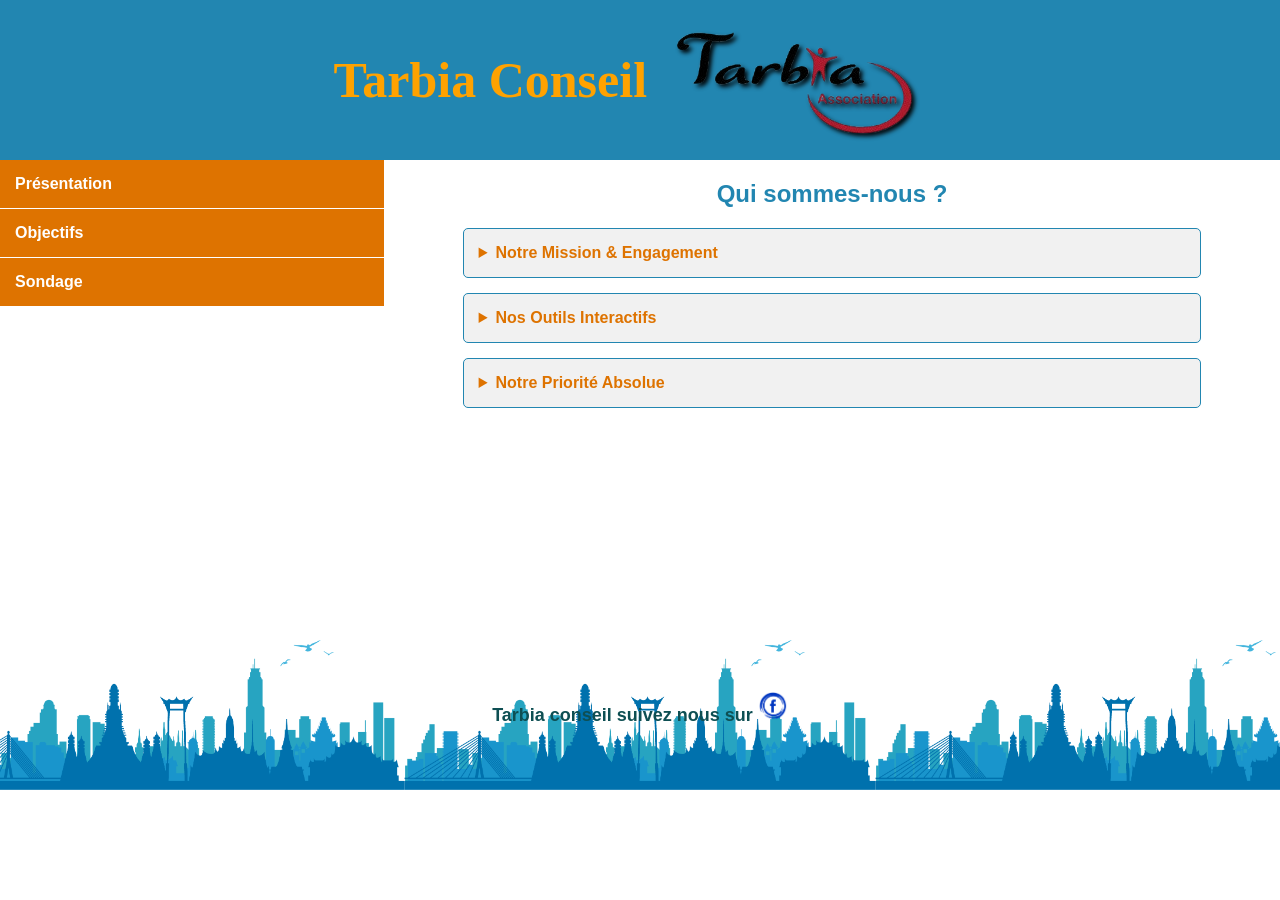
<file: index.html>
<!DOCTYPE html>
<html lang="fr">
  <head>
    <meta charset="UTF-8" />
    <title>Tarbia Conseil - Accueil</title>
    <link rel="stylesheet" href="style.css" />
  </head>
  <body>
    <!-- En-tête du site -->
    <header>
      <h1>Tarbia Conseil</h1>
      <img src="images/logo.png" alt="Logo Tarbia" />
    </header>

    <!-- Zone principale contenant le menu et l'iframe -->
    <main>
      <!-- Menu latéral gauche -->
      <nav>
        <ul>
          <!-- L'attribut target cible le name de l'iframe -->
          <li><a href="presentation.html" target="contenu">Présentation</a></li>
          <li><a href="objectifs.html" target="contenu">Objectifs</a></li>
          <li><a href="sondage.html" target="contenu">Sondage</a></li>
        </ul>
      </nav>

      <!-- Cadre de contenu à droite (Le conteneur section englobe l'iframe) -->
      <section>
        <iframe src="presentation.html" name="contenu" frameborder="0"></iframe>
      </section>
    </main>

    <!-- Pied de page -->
    <footer>
      Tarbia conseil suivez nous sur
      <img src="images/icon.png" width="30px" height="30px" alt="" />
    </footer>
  </body>
</html>
</file>
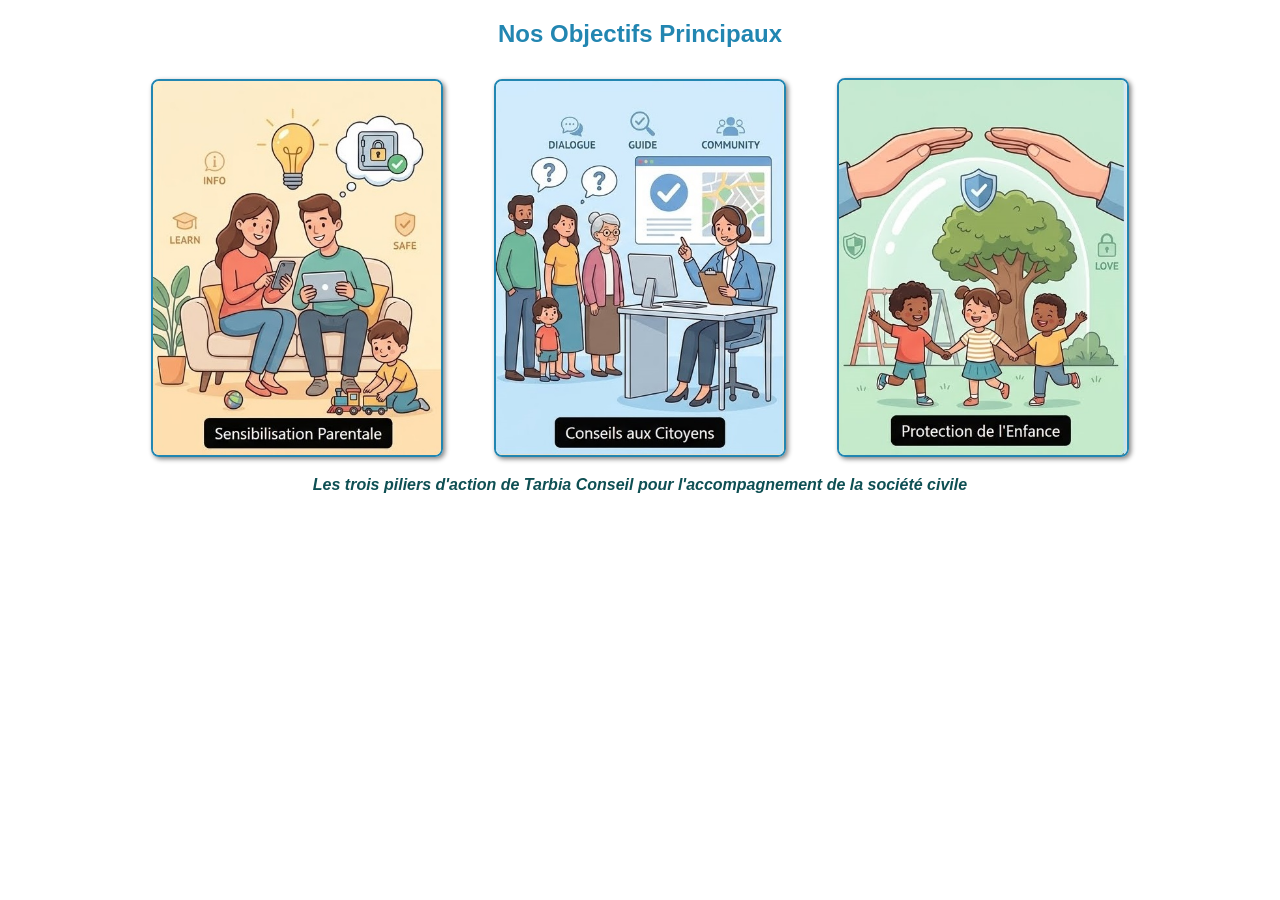
<file: objectifs.html>
<!DOCTYPE html>
<html lang="fr">
  <head>
    <meta charset="UTF-8" />
    <title>Objectifs - Tarbia Conseil</title>
    <!-- Lien vers la feuille de style unique du devoir -->
    <link rel="stylesheet" href="style.css" />
  </head>
  <body>
    <!-- Titre principal de la page -->
    <h2>Nos Objectifs Principaux</h2>

    <!-- Structure sémantique regroupant les illustrations -->
    <figure>
      <!-- Les trois images représentatives des objectifs de l'association -->
      <img src="images/sensibilisation.png" alt="Sensibilisation Parentale" />
      <img src="images/conseils.png" alt="Conseils aux Citoyens" />
      <img src="images/protection.png" alt="Protection de l'Enfance" />

      <!-- Légende unique décrivant l'ensemble de la figure -->
      <figcaption>
        Les trois piliers d'action de Tarbia Conseil pour l'accompagnement de la
        société civile
      </figcaption>
    </figure>
  </body>
</html>
</file>
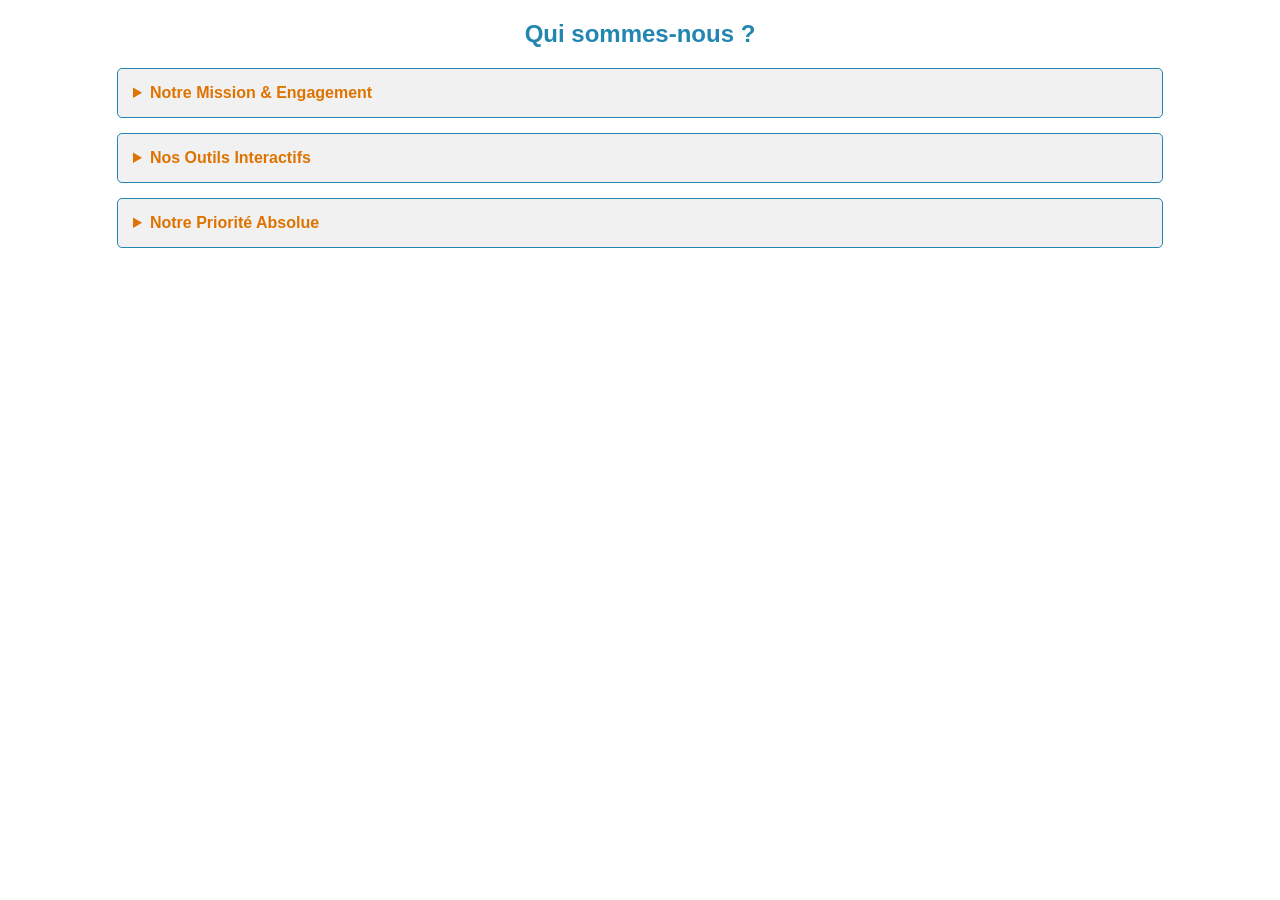
<file: presentation.html>
<!DOCTYPE html>
<html lang="fr">
  <head>
    <meta charset="UTF-8" />
    <title>Présentation - Tarbia Conseil</title>
    <!-- Lien vers la feuille de style unique du devoir -->
    <link rel="stylesheet" href="style.css" />
  </head>
  <body>
    <!-- Titre principal de la section -->
    <h2>Qui sommes-nous ?</h2>

    <!-- Premier paragraphe : Mission et statut -->
    <details>
      <summary>Notre Mission & Engagement</summary>
      <p>
        <cite title="Statut officiel">Tarbia Conseil</cite> est une
        <strong>association tunisienne engagée</strong> qui se donne pour
        mission d'accompagner et d'orienter la société civile. Notre objectif
        principal est d'apporter des conseils pratiques et un éclairage
        constructif aux citoyens face aux défis du quotidien.
      </p>
    </details>

    <!-- Deuxième paragraphe : Outils et démarche -->
    <details>
      <summary>Nos Outils Interactifs</summary>
      <p>
        À travers des
        <cite title="Outil de collecte">sondages interactifs</cite> entièrement
        conçus et développés par nos soins, nous offrons une plateforme
        d'expression collaborative. Ces enquêtes nous permettent de collecter
        des <strong>données concrètes</strong>
        directement auprès de la population afin de mieux cibler les besoins
        actuels de notre communauté.
      </p>
    </details>

    <!-- Troisième paragraphe : Priorités et actions -->
    <details>
      <summary>Notre Priorité Absolue</summary>
      <p>
        Notre priorité absolue réside dans la
        <strong>protection de la cellule familiale</strong>. Par le biais de nos
        actions numériques, nous œuvrons activement pour éveiller les
        consciences et sensibiliser les parents sur les
        <cite title="Alerte sécurité">dangers invisibles</cite> qui menacent
        directement leurs enfants, notamment les risques liés à une utilisation
        non contrôlée des nouvelles technologies et des réseaux sociaux.
      </p>
    </details>
  </body>
</html>
</file>
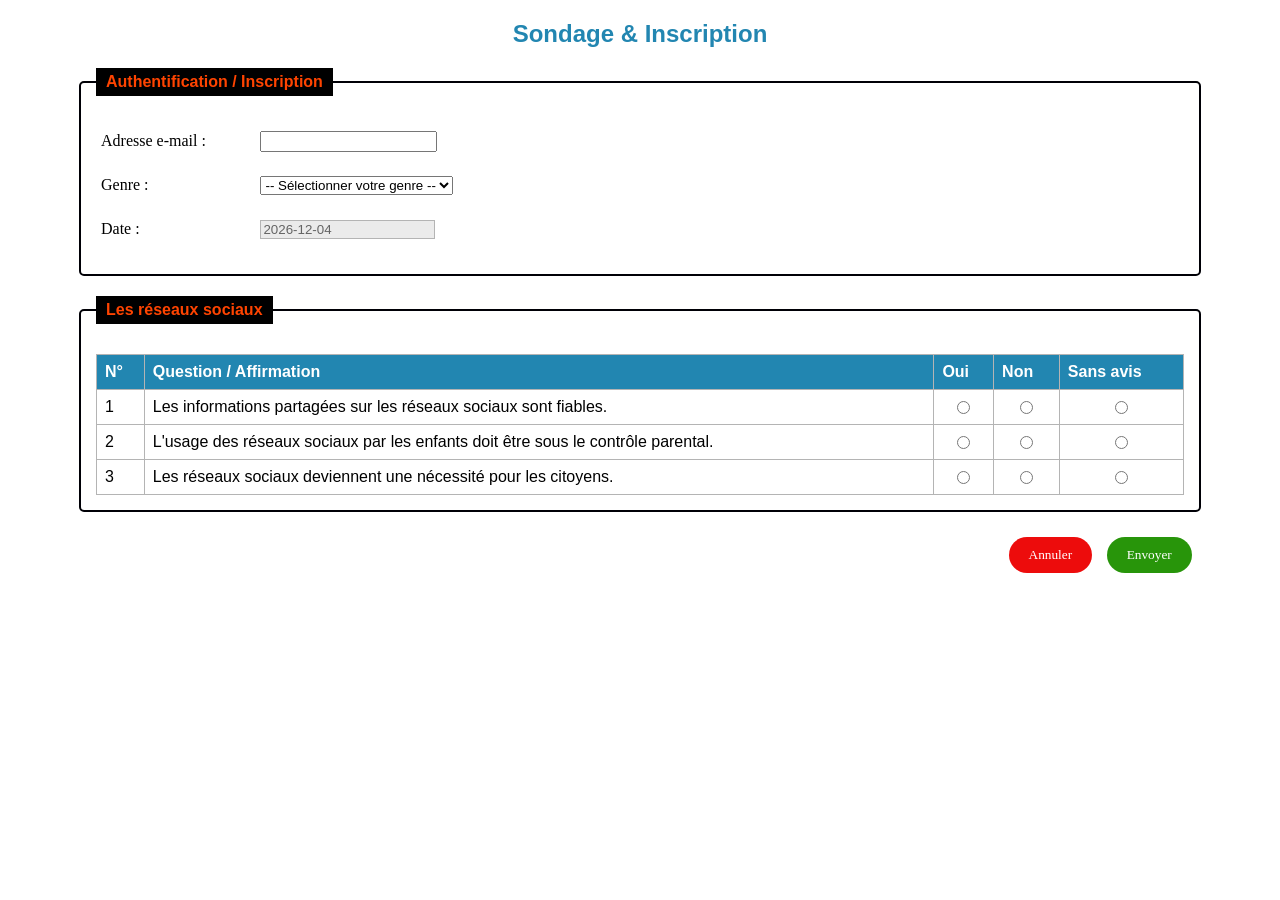
<file: sondage.html>
<!DOCTYPE html>
<html lang="fr">
  <head>
    <meta charset="UTF-8" />
    <title>Sondage - Tarbia Conseil</title>
    <link rel="stylesheet" href="style.css" />
    <!-- Intégration du script de contrôle et d'initialisation -->
    <script src="mesControles.js"></script>
  </head>
  <!-- L'événement onload appelle la fonction d'injection automatique -->
  <body onload="initialisation()">
    <h2>Sondage & Inscription</h2>

    <form
      id="f_sondage"
      name="f_sondage"
      method="post"
      action="mailto://admin@tarbia.tn"
      onsubmit="return valider()"
    >
      <!-- Section 1 : Informations personnelles & Authentification -->
      <fieldset>
        <legend>Authentification / Inscription</legend>

        <p>
          <label for="email" class="lab">Adresse e-mail :</label>
          <input type="email" id="email" name="email" required />
        </p>

        <p>
          <label for="genre" class="lab">Genre :</label>
          <select id="genre" name="genre">
            <option value="">-- Sélectionner votre genre --</option>
            <option value="M">Masculin</option>
            <option value="F">Féminin</option>
          </select>
        </p>

        <!-- Ce champ sera complété automatiquement par JavaScript -->

        <p>
          <label for="date_sondage" class="lab">Date :</label>
          <input type="text" id="date_sondage" name="date_sondage" readonly />
        </p>
      </fieldset>

      <!-- Section 2 : Questionnaire du Sondage -->
      <fieldset>
        <legend>Les réseaux sociaux</legend>
        <table>
          <thead>
            <tr>
              <th>N°</th>
              <th>Question / Affirmation</th>
              <th>Oui</th>
              <th>Non</th>
              <th>Sans avis</th>
            </tr>
          </thead>
          <tbody>
            <tr>
              <td>1</td>
              <td>
                Les informations partagées sur les réseaux sociaux sont fiables.
              </td>
              <td><input type="radio" id="q1_oui" name="q1" value="oui" /></td>
              <td><input type="radio" id="q1_non" name="q1" value="non" /></td>
              <td>
                <input type="radio" id="q1_sans" name="q1" value="sans" />
              </td>
            </tr>
            <tr>
              <td>2</td>
              <td>
                L'usage des réseaux sociaux par les enfants doit être sous le
                contrôle parental.
              </td>
              <td><input type="radio" id="q2_oui" name="q2" value="oui" /></td>
              <td><input type="radio" id="q2_non" name="q2" value="non" /></td>
              <td>
                <input type="radio" id="q2_sans" name="q2" value="sans" />
              </td>
            </tr>
            <tr>
              <td>3</td>
              <td>
                Les réseaux sociaux deviennent une nécessité pour les citoyens.
              </td>
              <td><input type="radio" id="q3_oui" name="q3" value="oui" /></td>
              <td><input type="radio" id="q3_non" name="q3" value="non" /></td>
              <td>
                <input type="radio" id="q3_sans" name="q3" value="sans" />
              </td>
            </tr>
          </tbody>
        </table>
      </fieldset>

      <!-- Zone des actions -->
      <p class="actions">
        <input type="reset" value="Annuler" />
        <input type="submit" value="Envoyer" />
      </p>
    </form>
    <script src="mesControles.js"></script>
  </body>
</html>
</file>
<file: style.css>
/* ==========================================================================
   1. STRUCTURE GLOBALE & COMMUNE (Valable pour toutes les pages)
   ========================================================================== */
   body {
    margin: 0;
    font-family: Arial, sans-serif;
}

ul {
    list-style-type: none; /* Supprime les puces des listes */
    padding: 0;
    margin: 0;
}

h2 {
    text-align: center;
    font-family: Arial, sans-serif;
    color: rgb(34, 134, 177);
    margin-top: 20px;
}

/* ==========================================================================
   2. PAGE D'ACCUEIL : index.html
   ========================================================================== */
header {
    width: 100%;
    background-color: rgb(34, 134, 177);
    text-align: center;
    padding: 15px 0; 
}

header h1 {
    font-size: 50px;
    font-weight: bold;
    font-family: cursive;
    text-transform: capitalize;
    color: rgb(255, 162, 0);
    display: inline-block;
    vertical-align: middle;
    margin: 0;
    transition: ease-in 0.5s;
}

header h1:hover {
    font-style: oblique;
    color: rgb(226, 210, 210);
    transform: scale(1.1);
}

/* Ciblage de l'image présente uniquement dans le header */
header img {
    display: inline-block;
    vertical-align: middle;
    margin-left: 15px;
}

header img:hover {
    filter: invert();
    transition: 1s ease;
}

/* Organisation des volets menu (30%) et contenu (70%) */
nav {	
    width: 30%;
    height: 480px; /* Aligné sur la hauteur fixe définie */
    float: left; 
}

section { 
    width: 70%;
    height: 480px;
    display: inline-block; 
    vertical-align: top;
}

iframe { 
    width: 100%;
    height: 100%;  
    border: none;
    background-color: transparent;
}

/* Styles des boutons de navigation */
nav a {
    display: block;
    font-weight: bold;
    padding: 15px;
    text-decoration: none;
    border-bottom: 1px solid white;
    background-color: rgb(222, 115, 0);
    color: white;
    transition: ease-in 0.5s;
}

nav a:hover {
    background-color: rgb(153, 96, 25);
}

footer { 
    width: 100%;
    height: 150px;
    margin: 0;
    background-size: contain;
    background-position: center;
    background-image: url("images/footer.png");
    text-align: center;
    font-weight: bold;
    font-size: large;
    color: rgb(14, 79, 83);
    line-height: 150px;
    clear: both; /* Coupe le float du menu */
}

/* ==========================================================================
   3. PAGE DE PRÉSENTATION : présentation.html (Accordéons)
   ========================================================================== */
details {
    width: 80%;
    margin: 15px auto;
    padding: 10px;
    background-color: rgba(240, 240, 240, 0.9);
    border: 1px solid rgb(34, 134, 177);
    border-radius: 5px;
}

summary {
    font-weight: bold;
    font-family: Arial, sans-serif;
    color: rgb(222, 115, 0);
    cursor: pointer;
    padding: 5px;
}

summary:hover {
    color: rgb(153, 96, 25);
}

/* Styles pour mettre en valeur les balises demandées */
strong {
    color: rgb(34, 134, 177);
}

cite[title] {
    font-style: italic;
    border-bottom: 1px dashed rgb(222, 115, 0);
    cursor: help;
}

/* ==========================================================================
   4. PAGE DES OBJECTIFS : objectifs.html (Galerie d'images)
   ========================================================================== */
figure {
    width: 90%;
    margin: 30px auto;
    text-align: center; /* Centre le bloc d'images et la légende */
}

/* Ciblage des 3 images à l'intérieur de la figure */
figure img {
    width: 25%;
    margin: 0 2%;
    border: 2px solid rgb(34, 134, 177);
    border-radius: 8px;
    box-shadow: 2px 2px 5px grey;
    transition: transform 0.3s ease;
}

figure img:hover {
    transform: scale(1.05); /* Effet de zoom fluide au survol */
}

figcaption {
    margin-top: 15px;
    font-style: italic;
    font-weight: bold;
    color: rgb(14, 79, 83);
    font-family: Arial, sans-serif;
}

/* ==========================================================================
   5. PAGE DE SONDAGE : sondage.html (Formulaire et Tableaux)
   ========================================================================== */
fieldset {
    width: 85%;
    padding: 15px;
    margin: 20px auto;
    border: 2px solid rgb(0, 0, 6);
    border-radius: 5px;
    background-color: rgba(255, 255, 255, 0.904);
}

legend {
    padding: 5px 10px;
    font-weight: bold;
    background-color: black;
    color: hsl(16, 100%, 50%); /* Orange */
}

/* Alignement des étiquettes textuelles */
label { 
    display: inline-block;
    width: 150px; 
    padding: 5px;
    font-family: cursive;
}

/* Ciblage par sélecteur d'attribut pour les champs automatiques JS */
input[readonly] {
    background-color: rgb(235, 235, 235);
    color: rgb(100, 100, 100);
    border: 1px solid rgb(180, 180, 180);
    cursor: not-allowed; /* Indique visuellement que le champ est bloqué */
}

/* Styles pour le tableau de sondage */
table {
    width: 100%;
    border-collapse: collapse;
    margin-top: 15px;
}

th, td {
    border: 1px solid rgb(180, 180, 180);
    padding: 8px;
    text-align: left;
}

th {
    background-color: rgb(34, 134, 177);
    color: white;
}

/* Centrage des boutons radios dans leurs cellules */
td input[type=radio] {
    display: block;
    margin: 0 auto;
    cursor: pointer;
}

/* Zone d'action des boutons en bas de formulaire (Sélecteur de classe résiduel) */
.actions {
    text-align: right;
    width: 87%;
    margin: 15px auto;
}

/* Boutons d'action */
input[type=reset], 
input[type=submit] {
    font-family: cursive;
    color: white;
    padding: 10px 20px;
    margin: 5px;
    border: none;
    border-radius: 20px;
    cursor: pointer;
    transition: ease 0.5s;
}

input[type=reset] {
    background-color: rgb(237, 12, 12);
}

input[type=submit] {
    background-color: rgb(40, 149, 10);
}

input[type=submit]:hover,
input[type=reset]:hover {
    box-shadow: 0px 5px 10px grey;
    transform: scale(1.1);
}
</file>
